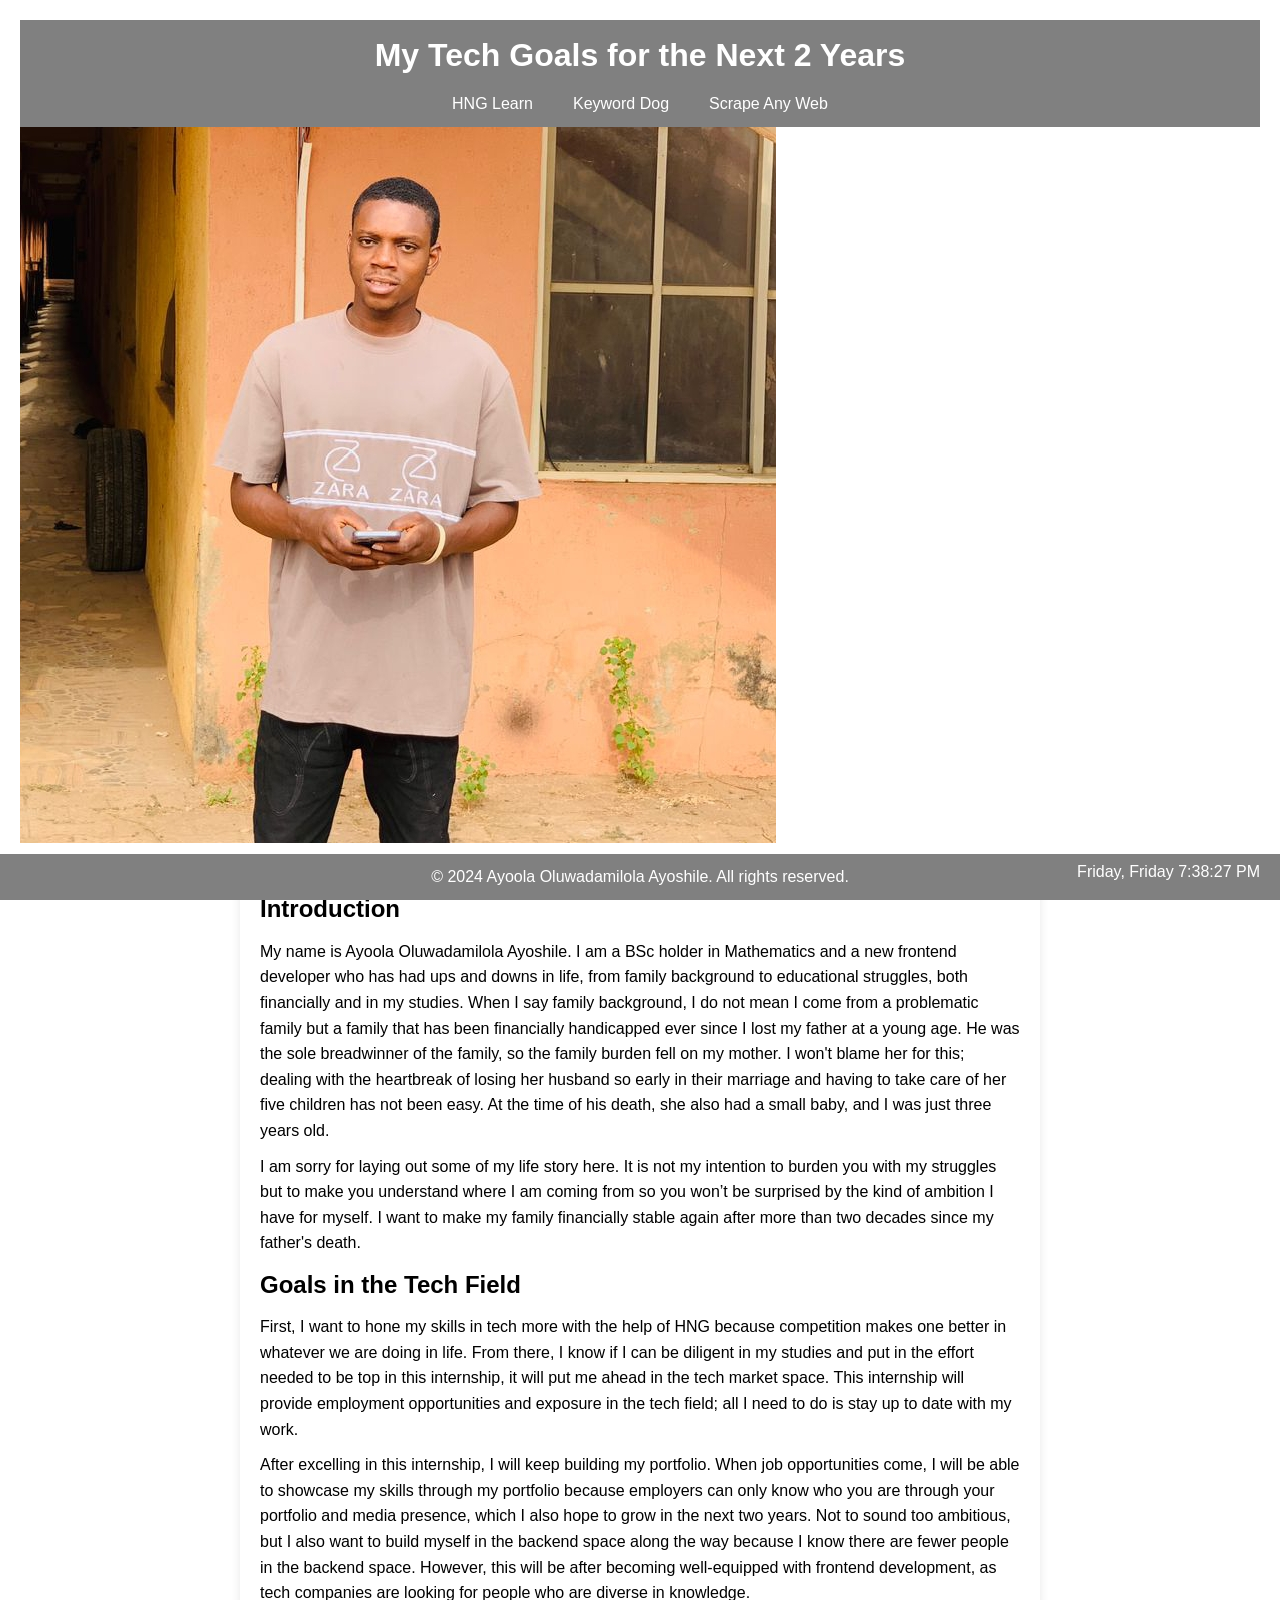
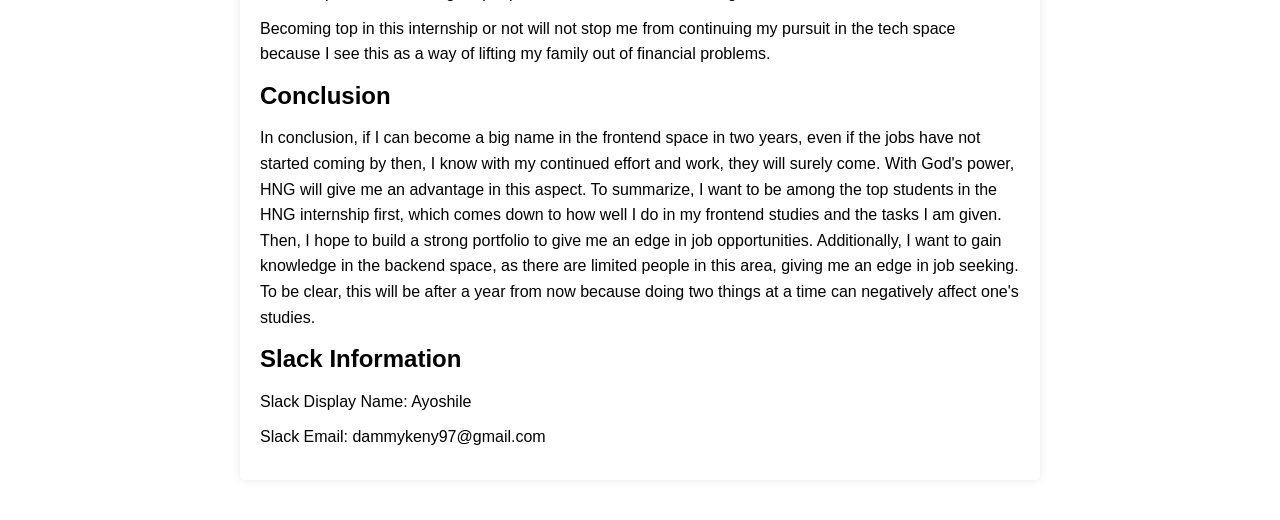
<file: index.html>
<!DOCTYPE html>
<html lang="en">
<head>
    <meta charset="UTF-8">
    <meta name="viewport" content="width=device-width, initial-scale=1.0">
    <title>My Tech Goals</title>
    <link rel="stylesheet" href="assets/stage-one.css">
</head>
<body>
    <header>
        <h1 class="page-title">My Tech Goals for the Next 2 Years</h1>
        <nav>
            <ul>
                <li><a href="https://hng.tech/learn" class="nav-link" data-testid="hngLink">HNG Learn</a></li>
                <li><a href="https://keyword.dog" class="nav-link" data-testid="keywordLink">Keyword Dog</a></li>
                <li><a href="https://scrapeanyweb.site" class="nav-link" data-testid="scrapeanywebLink">Scrape Any Web</a></li>
            </ul>
        </nav>
    </header>
    <img src="assets/slack image.jpg" alt="Slack Profile Picture" class="profile-picture" data-testid="slackProfilePicture">
    <main>
        <section>
            <h2 class="section-title">Introduction</h2>
            <p class="section-content">My name is Ayoola Oluwadamilola Ayoshile. I am a BSc holder in Mathematics and a new frontend developer who has had ups and downs in life, from family background to educational struggles, both financially and in my studies. When I say family background, I do not mean I come from a problematic family but a family that has been financially handicapped ever since I lost my father at a young age. He was the sole breadwinner of the family, so the family burden fell on my mother. I won't blame her for this; dealing with the heartbreak of losing her husband so early in their marriage and having to take care of her five children has not been easy. At the time of his death, she also had a small baby, and I was just three years old.</p>
            <p class="section-content">I am sorry for laying out some of my life story here. It is not my intention to burden you with my struggles but to make you understand where I am coming from so you won’t be surprised by the kind of ambition I have for myself. I want to make my family financially stable again after more than two decades since my father's death.</p>
        </section>
        
        <section>
            <h2 class="section-title">Goals in the Tech Field</h2>
            <p class="section-content">First, I want to hone my skills in tech more with the help of HNG because competition makes one better in whatever we are doing in life. From there, I know if I can be diligent in my studies and put in the effort needed to be top in this internship, it will put me ahead in the tech market space. This internship will provide employment opportunities and exposure in the tech field; all I need to do is stay up to date with my work.</p>
            <p class="section-content">After excelling in this internship, I will keep building my portfolio. When job opportunities come, I will be able to showcase my skills through my portfolio because employers can only know who you are through your portfolio and media presence, which I also hope to grow in the next two years. Not to sound too ambitious, but I also want to build myself in the backend space along the way because I know there are fewer people in the backend space. However, this will be after becoming well-equipped with frontend development, as tech companies are looking for people who are diverse in knowledge.</p>
            <p class="section-content">Becoming top in this internship or not will not stop me from continuing my pursuit in the tech space because I see this as a way of lifting my family out of financial problems.</p>
        </section>
        
        <section>
            <h2 class="section-title">Conclusion</h2>
            <p class="section-content">In conclusion, if I can become a big name in the frontend space in two years, even if the jobs have not started coming by then, I know with my continued effort and work, they will surely come. With God's power, HNG will give me an advantage in this aspect. To summarize, I want to be among the top students in the HNG internship first, which comes down to how well I do in my frontend studies and the tasks I am given. Then, I hope to build a strong portfolio to give me an edge in job opportunities. Additionally, I want to gain knowledge in the backend space, as there are limited people in this area, giving me an edge in job seeking. To be clear, this will be after a year from now because doing two things at a time can negatively affect one's studies.</p>
        </section>

        <section>
            <h2 class="section-title">Slack Information</h2>
            <p class="section-content">Slack Display Name: <span class="slack-display-name" data-testid="slackDisplayName">Ayoshile</span></p>
            <p class="section-content">Slack Email: <span class="slack-email" data-testid="slackEmail">dammykeny97@gmail.com</span></p>
        </section>
    </main>

    <footer>
        <p class="footer-text">&copy; 2024 Ayoola Oluwadamilola Ayoshile. All rights reserved.</p>
        <div id="currentDateTime" class="current-time"></div> <!-- This div will display current time -->
    </footer>

    <!-- JavaScript at the bottom of the body -->
    <script src="assets/stage-one.js"></script>
</body>
</html>
</file>
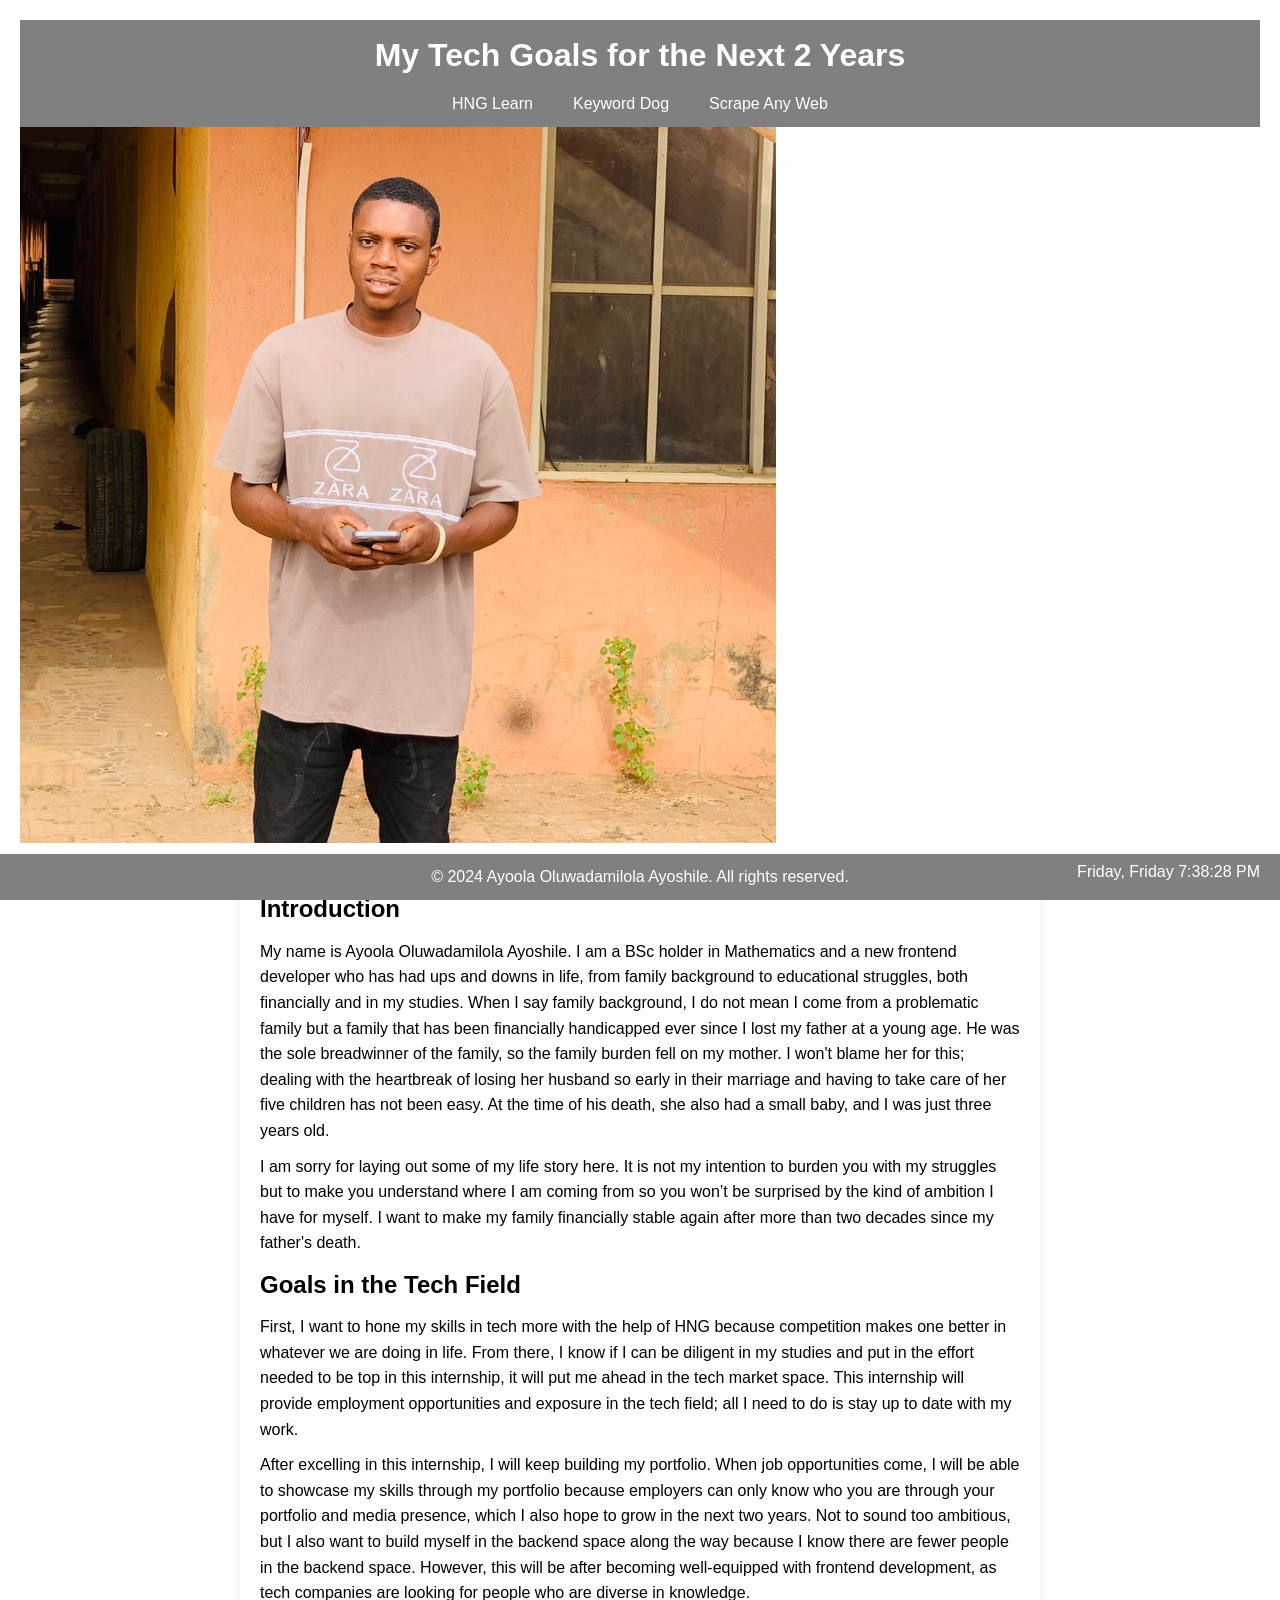
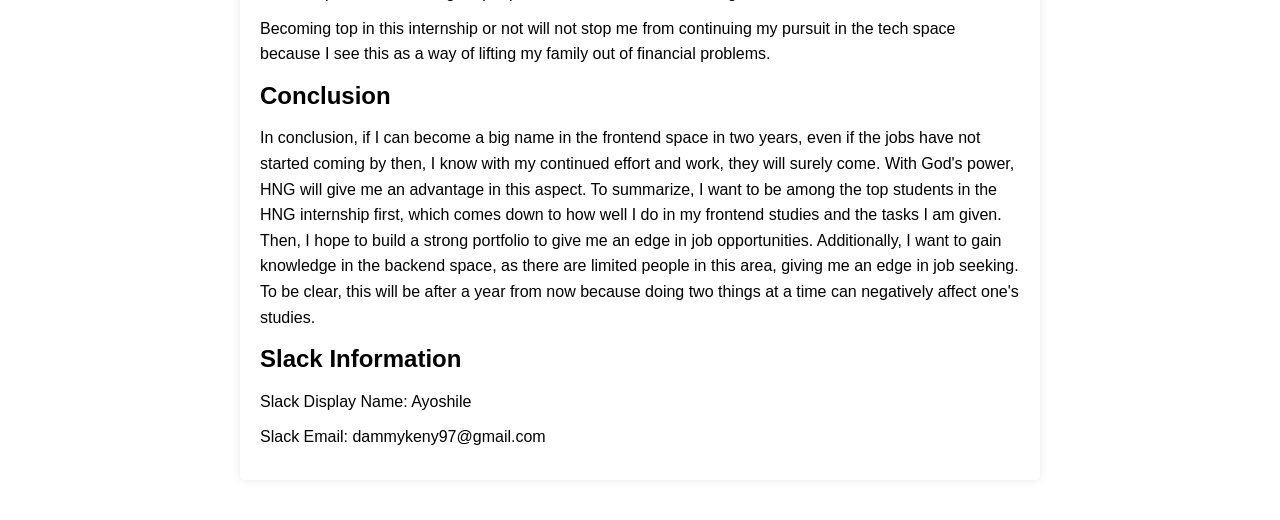
<file: stage-one/index.html>
<!DOCTYPE html>
<html lang="en">
<head>
    <meta charset="UTF-8">
    <meta name="viewport" content="width=device-width, initial-scale=1.0">
    <title>My Tech Goals</title>
    <link rel="stylesheet" href="styles/stage-one.css">
</head>
<body>
    <header>
        <h1 class="page-title">My Tech Goals for the Next 2 Years</h1>
        <nav>
            <ul>
                <li><a href="https://hng.tech/learn" class="nav-link" data-testid="hngLink">HNG Learn</a></li>
                <li><a href="https://keyword.dog" class="nav-link" data-testid="keywordLink">Keyword Dog</a></li>
                <li><a href="https://scrapeanyweb.site" class="nav-link" data-testid="scrapeanywebLink">Scrape Any Web</a></li>
            </ul>
        </nav>
    </header>
    <img src="images/slack image.jpg" alt="Slack Profile Picture" class="profile-picture" data-testid="slackProfilePicture">
    <main>
        <section>
            <h2 class="section-title">Introduction</h2>
            <p class="section-content">My name is Ayoola Oluwadamilola Ayoshile. I am a BSc holder in Mathematics and a new frontend developer who has had ups and downs in life, from family background to educational struggles, both financially and in my studies. When I say family background, I do not mean I come from a problematic family but a family that has been financially handicapped ever since I lost my father at a young age. He was the sole breadwinner of the family, so the family burden fell on my mother. I won't blame her for this; dealing with the heartbreak of losing her husband so early in their marriage and having to take care of her five children has not been easy. At the time of his death, she also had a small baby, and I was just three years old.</p>
            <p class="section-content">I am sorry for laying out some of my life story here. It is not my intention to burden you with my struggles but to make you understand where I am coming from so you won’t be surprised by the kind of ambition I have for myself. I want to make my family financially stable again after more than two decades since my father's death.</p>
        </section>
        
        <section>
            <h2 class="section-title">Goals in the Tech Field</h2>
            <p class="section-content">First, I want to hone my skills in tech more with the help of HNG because competition makes one better in whatever we are doing in life. From there, I know if I can be diligent in my studies and put in the effort needed to be top in this internship, it will put me ahead in the tech market space. This internship will provide employment opportunities and exposure in the tech field; all I need to do is stay up to date with my work.</p>
            <p class="section-content">After excelling in this internship, I will keep building my portfolio. When job opportunities come, I will be able to showcase my skills through my portfolio because employers can only know who you are through your portfolio and media presence, which I also hope to grow in the next two years. Not to sound too ambitious, but I also want to build myself in the backend space along the way because I know there are fewer people in the backend space. However, this will be after becoming well-equipped with frontend development, as tech companies are looking for people who are diverse in knowledge.</p>
            <p class="section-content">Becoming top in this internship or not will not stop me from continuing my pursuit in the tech space because I see this as a way of lifting my family out of financial problems.</p>
        </section>
        
        <section>
            <h2 class="section-title">Conclusion</h2>
            <p class="section-content">In conclusion, if I can become a big name in the frontend space in two years, even if the jobs have not started coming by then, I know with my continued effort and work, they will surely come. With God's power, HNG will give me an advantage in this aspect. To summarize, I want to be among the top students in the HNG internship first, which comes down to how well I do in my frontend studies and the tasks I am given. Then, I hope to build a strong portfolio to give me an edge in job opportunities. Additionally, I want to gain knowledge in the backend space, as there are limited people in this area, giving me an edge in job seeking. To be clear, this will be after a year from now because doing two things at a time can negatively affect one's studies.</p>
        </section>

        <section>
            <h2 class="section-title">Slack Information</h2>
            <p class="section-content">Slack Display Name: <span class="slack-display-name" data-testid="slackDisplayName">Ayoshile</span></p>
            <p class="section-content">Slack Email: <span class="slack-email" data-testid="slackEmail">dammykeny97@gmail.com</span></p>
        </section>
    </main>

    <footer>
        <p class="footer-text">&copy; 2024 Ayoola Oluwadamilola Ayoshile. All rights reserved.</p>
        <div id="currentDateTime" class="current-time"></div> <!-- This div will display current time -->
    </footer>

    <!-- JavaScript at the bottom of the body -->
    <script src="scripts/stage-one.js"></script>
</body>
</html>
</file>
<file: assets/stage-one.css>
/* Reset CSS */
* {
    margin: 0;
    padding: 0;
    box-sizing: border-box;
}

body {
    font-family: Arial, sans-serif;
    line-height: 1.6;
    background-color: white;
    padding: 20px;
    position: relative; /* Ensure body is relative for absolute positioning */
}

header {
    background-color: gray;
    color: white;
    padding: 10px 0;
    text-align: center;
}

header .page-title {
    font-size: 2em;
}

nav ul {
    list-style-type: none;
    display: flex;
    justify-content: center;
    margin-top: 10px;
}

nav ul li {
    margin: 0 10px;
}

nav ul li a {
    color: white;
    text-decoration: none;
    padding: 5px 10px;
    border-radius: 5px;
    transition: background-color 0.3s ease;
}

nav ul li a:hover {
    background-color: black;
}

main {
    max-width: 800px;
    margin: 20px auto;
    background-color: white;
    padding: 20px;
    border-radius: 5px;
    box-shadow: 0 0 10px rgba(0, 0, 0, 0.1);
}

main .section-title {
    font-size: 1.5em;
    margin-bottom: 10px;
}

main .section-content {
    margin-bottom: 10px;
}

footer {
    text-align: center;
    margin-top: 20px;
    padding: 10px 0;
    background-color: gray;
    color: white;
    position: fixed;
    left: 0;
    bottom: 0;
    width: 100%;
}

/* Ensure image has natural dimensions */
img.profile-picture {
    width: auto;
    height: auto;
    max-width: 100%;
    max-height: 100%;
}

/* Positioning for current Nigerian time and day */
.current-time {
    position: fixed;
    bottom: 10px;
    right: 10px;
    background-color: gray;
    color: white;
    padding: 5px 10px;
    border-radius: 5px;
}
</file>
<file: stage-one/styles/stage-one.css>
/* Reset CSS */
* {
    margin: 0;
    padding: 0;
    box-sizing: border-box;
}

body {
    font-family: Arial, sans-serif;
    line-height: 1.6;
    background-color: white;
    padding: 20px;
    position: relative; /* Ensure body is relative for absolute positioning */
}

header {
    background-color: gray;
    color: white;
    padding: 10px 0;
    text-align: center;
}

header .page-title {
    font-size: 2em;
}

nav ul {
    list-style-type: none;
    display: flex;
    justify-content: center;
    margin-top: 10px;
}

nav ul li {
    margin: 0 10px;
}

nav ul li a {
    color: white;
    text-decoration: none;
    padding: 5px 10px;
    border-radius: 5px;
    transition: background-color 0.3s ease;
}

nav ul li a:hover {
    background-color: black;
}

main {
    max-width: 800px;
    margin: 20px auto;
    background-color: white;
    padding: 20px;
    border-radius: 5px;
    box-shadow: 0 0 10px rgba(0, 0, 0, 0.1);
}

main .section-title {
    font-size: 1.5em;
    margin-bottom: 10px;
}

main .section-content {
    margin-bottom: 10px;
}

footer {
    text-align: center;
    margin-top: 20px;
    padding: 10px 0;
    background-color: gray;
    color: white;
    position: fixed;
    left: 0;
    bottom: 0;
    width: 100%;
}

/* Ensure image has natural dimensions */
img.profile-picture {
    width: auto;
    height: auto;
    max-width: 100%;
    max-height: 100%;
}

/* Positioning for current Nigerian time and day */
.current-time {
    position: fixed;
    bottom: 10px;
    right: 10px;
    background-color: gray;
    color: white;
    padding: 5px 10px;
    border-radius: 5px;
}
</file>
